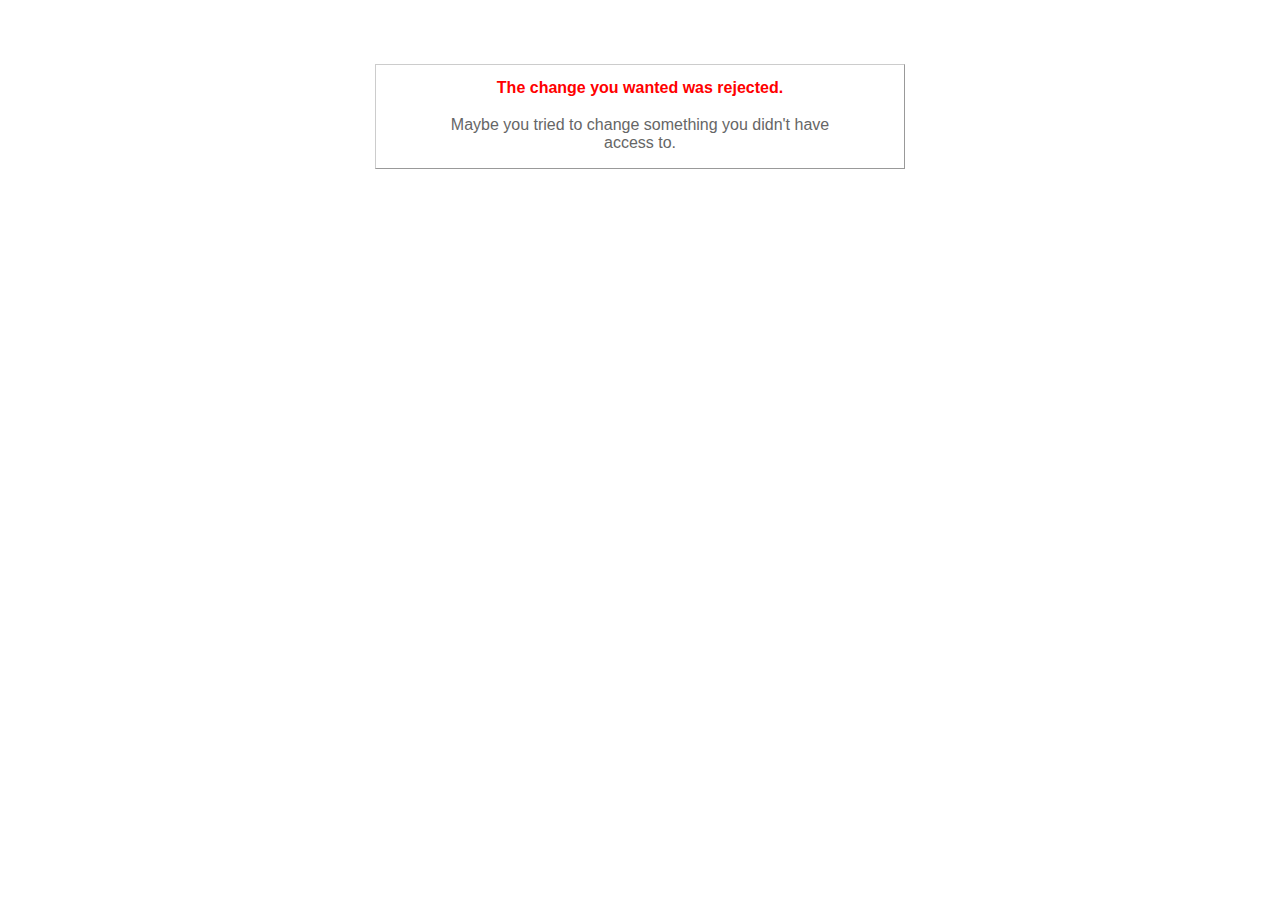
<file: public/422.html>
<!DOCTYPE html PUBLIC "-//W3C//DTD XHTML 1.0 Transitional//EN"
       "http://www.w3.org/TR/xhtml1/DTD/xhtml1-transitional.dtd">

<html xmlns="http://www.w3.org/1999/xhtml" xml:lang="en" lang="en">

<head>
  <meta http-equiv="content-type" content="text/html; charset=UTF-8" />
  <title>The change you wanted was rejected (422)</title>
	<style type="text/css">
		body { background-color: #fff; color: #666; text-align: center; font-family: arial, sans-serif; }
		div.dialog {
			width: 25em;
			padding: 0 4em;
			margin: 4em auto 0 auto;
			border: 1px solid #ccc;
			border-right-color: #999;
			border-bottom-color: #999;
		}
		h1 { font-size: 100%; color: #f00; line-height: 1.5em; }
	</style>
</head>

<body>
  <!-- This file lives in public/422.html -->
  <div class="dialog">
    <h1>The change you wanted was rejected.</h1>
    <p>Maybe you tried to change something you didn't have access to.</p>
  </div>
</body>
</html>
</file>
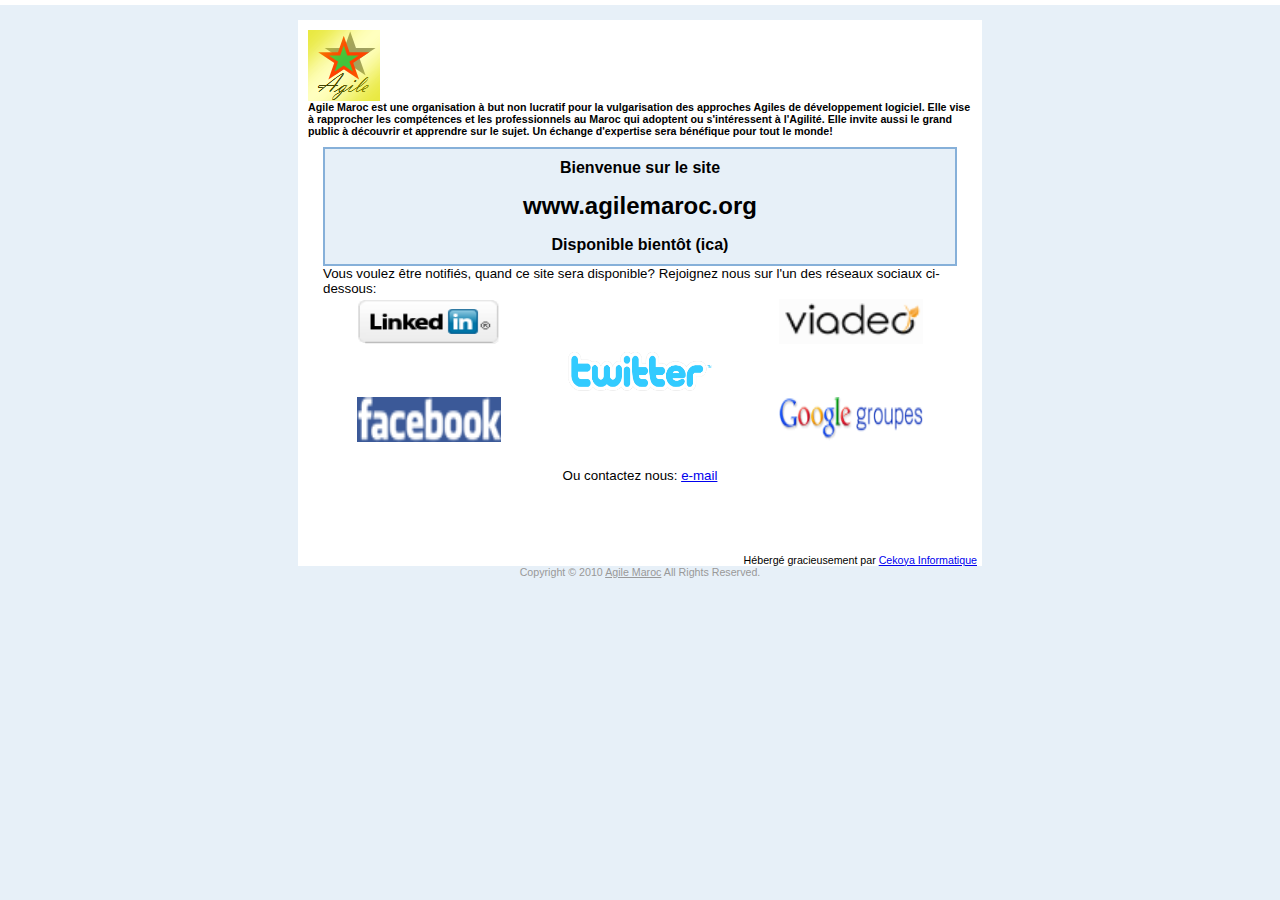
<file: public/_index.html>
<!DOCTYPE html PUBLIC "-//W3C//DTD XHTML 1.0 Transitional//EN" "http://www.w3.org/TR/xhtml1/DTD/xhtml1-transitional.dtd">

<html xmlns="http://www.w3.org/1999/xhtml">

<head>

    <title>Agile Maroc</title>

    <meta http-equiv="Content-Type" content="text/html; charset=utf-8" />

    <meta name="keywords" content="Agile Maroc, Agile, Scrum, Morocco, gestion projet" />

    <meta name="description" content="Agile Maroc." />

    <link rel="shortcut icon" href="images/favicon.ico" />

    <style type="text/css">

        body

        {

            margin: 0px;

            background-color: #e7f0f8;

        }

        body, td

        {

            color: #000000;

            font-family: Geneva, Arial, Helvetica, sans-serif;

            font-size: 10pt;

        }

        h1

        {

            color: #000000;

            font-family: Geneva, Arial, Helvetica, sans-serif;

            font-size: 18pt;

            line-height: 20pt;

        }

        div#header

        {

            background-color: #ffffff;

            color: #666666;

            text-align: right;

            font-family: Verdana, Arial, Helvetica, sans-serif;

            font-size: 7.5pt;

            padding-top: 5px;

            padding-right: 8px;

        }

        div#footer

        {

            color: #999999;

            text-align: center;

            font-size: 8pt;

        }

        div#footer a:link

        {

            color: #999999;

            text-align: center;

            font-size: 8pt;

        }

        div#footer a:visited

        {

            color: #999999;

            text-align: center;

            font-size: 8pt;

        }

        div#welcome

        {

            width: 610px;

            background-color: #e7f0f8;

            border-style: solid;

            border-color: #86b0d9;

            border-width: 2px;

            padding: 10px;

            text-align: center;

            font-size: 12pt;

            font-weight: bold;

        }

        td.heading

        {

            font-weight: bold;

        }

        div.tagline

        {

            font-size: 12pt;

            color: #336699;

            font-weight: bold;

            text-align: left;

        }

        div.tagline a:link

        {

            font-size: 12pt;

            color: #336699;

            font-weight: bold;

            text-align: left;

            text-decoration: none;

        }

        div.tagline a:visited

        {

            font-size: 12pt;

            color: #336699;

            font-weight: bold;

            text-align: left;

            text-decoration: none;

        }

        div.description

        {

            color: #666666;

        }

        div#logo

        {

            padding: 10px;

            font-size: 8pt;

            font-weight: bold;

        }

        table#content

        {

            width: 680px;

            background-color: #ffffff;

        }

        div#textbody

        {

            padding-right: 25px;

            padding-left: 25px;

        }

        td.promotion

        {

            background-color: #e7f0f8;

        }

        .td

        {

            height: 37px;

            vertical-align:middle ;

            text-align: center

            

            

        }

        .style2

        {

            height: 46px;

        }

        .style3

        {

            height: 36px;

        }

        div#hosting

        {

            padding-right: 5px;

            padding-left: 5px; 

            font-size: 8pt; 

            text-align:right;

        }    

        

        </style>

</head>

<body>

<script type="text/javascript">



  var _gaq = _gaq || [];

  _gaq.push(['_setAccount', 'UA-16786107-1']);

  _gaq.push(['_trackPageview']);



  (function() {

    var ga = document.createElement('script'); ga.type = 'text/javascript'; ga.async = true;

    ga.src = ('https:' == document.location.protocol ? 'https://ssl' : 'http://www') + '.google-analytics.com/ga.js';

    var s = document.getElementsByTagName('script')[0]; s.parentNode.insertBefore(ga, s);

  })();



</script>



    <div id="header">

    </div>

    <br />

    <table id="content" align="center" cellpadding="0" cellspacing="0" border="0">

        <tr valign="top">

            <td>

                <div id="logo">

                    <a href="http://www.agilemaroc.org" target="_parent">

                        <img src="images/AMLogo_tw.png" alt="Agile Maroc" title="Agile Maroc" border="0"></a>

                    <br>

                    Agile Maroc est une organisation à but non lucratif pour la vulgarisation des approches

                    Agiles de développement logiciel. Elle vise à rapprocher les compétences et les

                    professionnels au Maroc qui adoptent ou s'intéressent à l'Agilité. Elle invite aussi

                    le grand public à découvrir et apprendre sur le sujet. Un échange d'expertise sera

                    bénéfique pour tout le monde!</div>

                <div id="textbody">

                    <div id="welcome">

                        Bienvenue sur le site

                        <br />

                        <h1>

                            www.agilemaroc.org</h1>

                        Disponible bientôt (ica)<br />

                    </div>

                     

                        Vous voulez être notifiés, quand ce site sera disponible? Rejoignez nous sur l'un

                        des réseaux sociaux ci-dessous:

                        <br />

                        <table style="height: 213px; width: 634px; margin-bottom: 0px">

                            <tr>

                                <td class="td">

                                    <a title="Agile Maroc sur LinkedIn" href="http://www.linkedin.com/groups?home=&gid=2798262&trk=anet_ug_hm">

                                        <img src="images/linkedin_L.png" alt="Logo LinkedIn" 

                                        border="none" width="144px" height="45px" />

                                    </a>

                                    <br />

                                </td>

                                <td class="td">

                                </td>

                                <td class="td">

                                    <a title="Agile Maroc sur Viadéo" href="http://www.viadeo.com/hu03/002v77h8k7mwsvi/">

                                        <img src="images/Viadeo_L.gif" alt="Logo Viadéo" border="none" width="144px" height="45px" />

                                    </a>

                                    <br />

                                </td>

                            </tr>

                            <tr>

                                <td class="td">

                                </td>

                                <td class="td">

                                    <a title="Agile Maroc sur Twitter" href="http://twitter.com/AgileMaroc">

                                        <img src="images/twitter_L.png" alt="Logo Twitter" border="none" 

                                        width="144px" height="45px" align="middle" />

                                    </a>

                                    <br />

                                </td>

                                <td class="td">

                                </td>

                            </tr>

                            <tr>

                                <td class="td">

                                    <a title="Agile Maroc sur FaceBook" href="http://www.facebook.com/pages/Agile-Maroc/109991655706335?v=wall">

                                        <img src="images/facebook_L.png" alt="Logo FaceBook" border="none" width="144px"

                                            height="45px" />

                                    </a>

                                </td>

                                <td class="td">

                                </td>

                                <td class="td">

                                    <a title="Agile Maroc sur Google groupe" href="http://groups.google.com/group/agilemaroc?hl=en">

                                        <img src="images/googleGroups_L.gif" alt="Logo Google groupe" border="none" width="144px"

                                            height="45px" />

                                    </a>

                                    <br />

                                </td>

                            </tr>

                            <tr>

                              <td colspan=3 align=center>Ou contactez nous: <a href="mailto:contact@agilemaroc.org">e-mail</a>

                              </td>

                            </tr>

                        </table>

                        <br />

                      

                    </div>

                    <br />

                    <br />

                    <div id="hosting">

                    Hébergé gracieusement par <a href="http://www.cekoya.com/?utm_source=agilemaroc&utm_medium=web&utm_campaign=awareness">

                                    Cekoya Informatique</a>

                    </div>



                    <!--

                    <table>

                        <tr>

                            <td colspan=2>

                              <div id="contact">Contactez nous: <a href="mailto:contact@agilemaroc.org">courriel</a></div>

                            </td>

                            <td>

                              <div id="sponsor">Hébergé gracieusement par <a href="http://www.cekoya.com/?utm_source=agilemaroc&utm_medium=web&utm_campaign=awareness">Cekoya Informatique</a></div>

                            </td>

                        </tr>

                    </table>

                    -->

                </div>                

            </td>

        </tr>

    </table>

    

    <div id="footer">

        Copyright &copy; 2010 <a href="http://www.agilemaroc.org/" title="Agile Maroc">Agile

            Maroc</a> All Rights Reserved.<br />

    </div>

</body>

</html>
</file>
